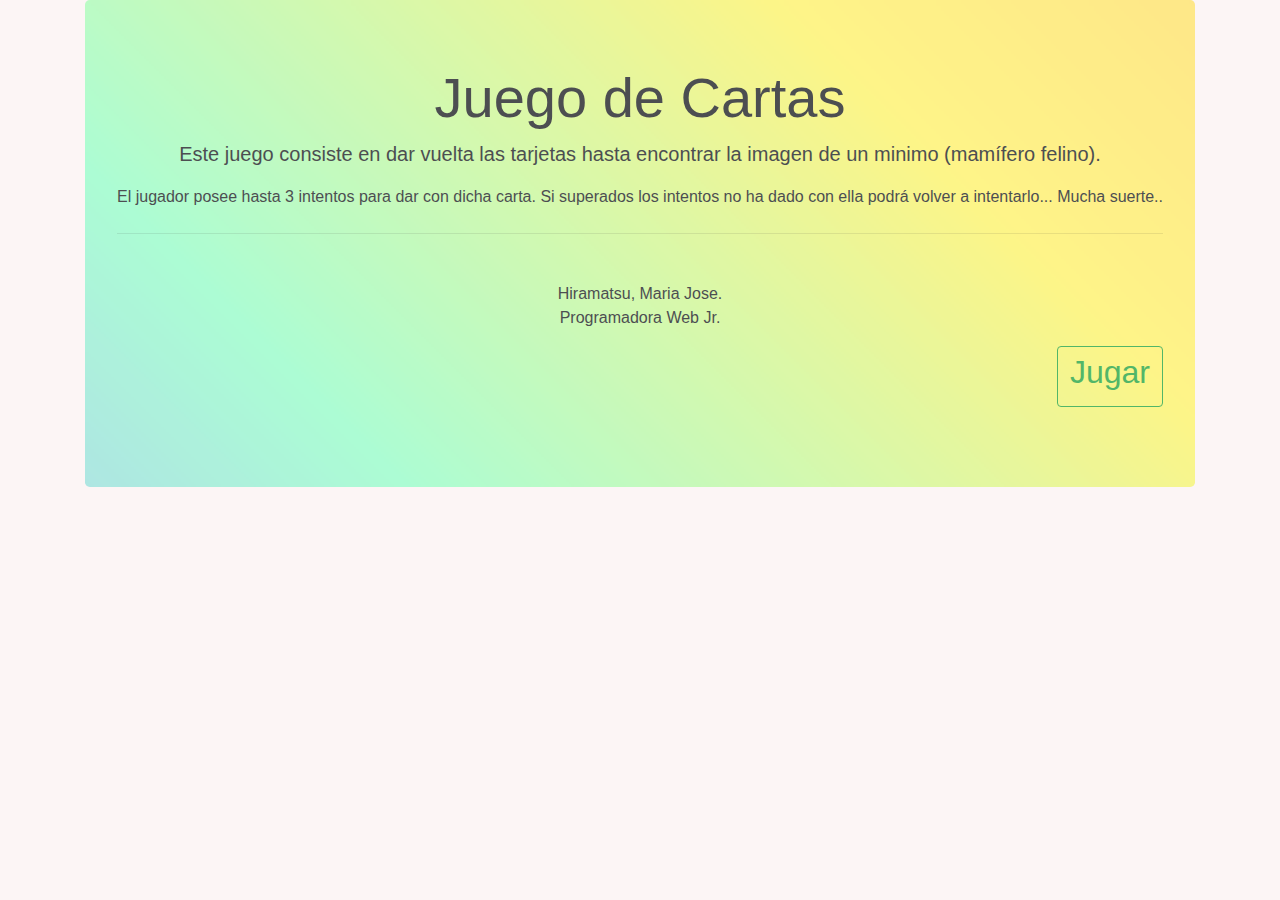
<file: index.html>
<!DOCTYPE html>
<html lang="en">
<head>
    <meta charset="UTF-8">
    <meta http-equiv="X-UA-Compatible" content="IE=edge">
    <meta name="viewport" content="width=device-width, initial-scale=1.0">
    <meta name="keywords" content="juego, gato, imagenes">
    <meta name="author" content="Hiramatsu, Maria Jose">
    <meta name="copyright" content="Hiramatsu">
    <link rel="icon" href="estilos/favicon.png">
    <title>Encuentra el Gato!</title>


    <!-- Bootstrap CSS -->
    <link rel="stylesheet" href="https://stackpath.bootstrapcdn.com/bootstrap/4.1.3/css/bootstrap.min.css">
    <link rel="stylesheet" href="https://stackpath.bootstrapcdn.com/font-awesome/4.7.0/css/font-awesome.min.css">
    
    <link rel="stylesheet" href="estilo.css">

</head>

<body>

    <section class="container">
        
        <div class="row">
            <div class="col-12">

                <div class="jumbotron bg-light">
                    <h1 class="display-4">Juego de Cartas</h1>
                    <p class="lead">Este juego consiste en dar vuelta las tarjetas hasta encontrar la imagen de un minimo (mamífero felino).</p>
                    <p>El jugador posee hasta 3 intentos para dar con dicha carta. Si superados los intentos no ha dado con ella podrá volver a intentarlo... Mucha suerte..</p>
                   
                    <hr class="my-4">
                    <br>Hiramatsu, Maria Jose.</br>
                    Programadora Web Jr.</p>
                    <p class="text-right">
                        <a href="juego.html" >
                        <button type="button" class="btn btn-outline-success"><h2> Jugar  </h2> 
                        </button>
                        </a>
                    </p>
                    
                  </div>
            
            </div>
            
        </div>
    </section>





    <!-- Optional JavaScript -->
    <!-- jQuery first, then Popper.js, then Bootstrap JS -->
    <script src="https://code.jquery.com/jquery-3.3.1.slim.min.js"></script>
    <script src="https://cdnjs.cloudflare.com/ajax/libs/popper.js/1.14.3/umd/popper.min.js"></script>
    <script src="https://stackpath.bootstrapcdn.com/bootstrap/4.1.3/js/bootstrap.min.js" ></script>
    
</body>

</html>
</file>
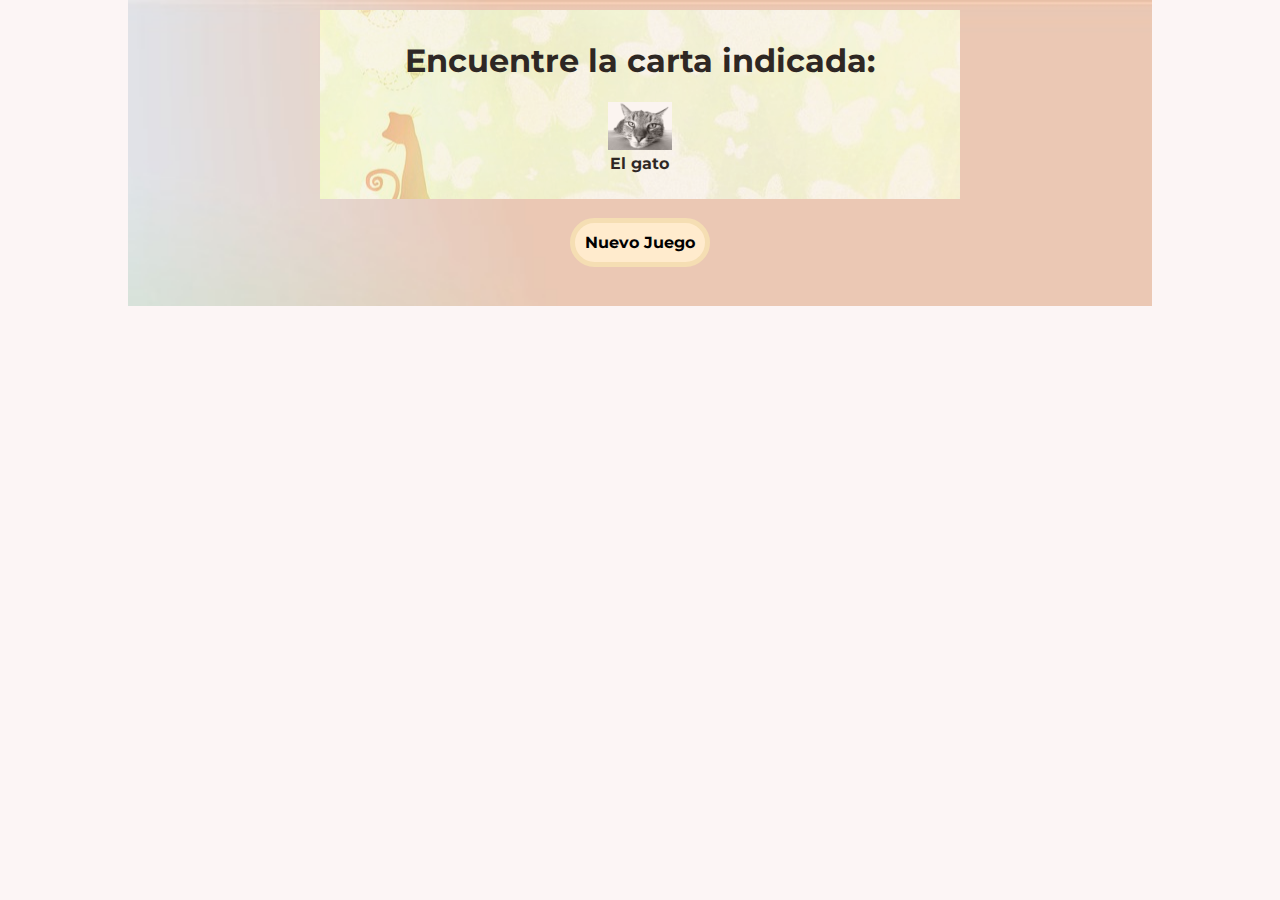
<file: juego.html>
<!DOCTYPE html>
<html lang="en">
<head>
    <meta charset="UTF-8">
    <meta http-equiv="X-UA-Compatible" content="IE=edge">
    <meta name="viewport" content="width=device-width, initial-scale=1.0">
    <meta name="keywords" content="juego, gato, imagenes">
    <meta name="author" content="Hiramatsu, Maria Jose">
    <meta name="copyright" content="Hiramatsu">
    <link rel="icon" href="estilos/favicon.png">
    <title>Encuentra el Gato!</title>
    
    <link rel="stylesheet" href="estilo.css">
    <script src="funciones.js" lang="Javascript"></script>

    <!--Tipo de letra -->
    <link rel="preconnect" href="https://fonts.googleapis.com">
    <link rel="preconnect" href="https://fonts.gstatic.com" crossorigin>
    <link href="https://fonts.googleapis.com/css2?family=Montserrat:wght@100&display=swap" rel="stylesheet">

    <link rel="preconnect" href="https://fonts.googleapis.com">
    <link rel="preconnect" href="https://fonts.gstatic.com" crossorigin>
    <link href="https://fonts.googleapis.com/css2?family=Montserrat:ital,wght@0,100;1,400&display=swap" rel="stylesheet">
</head>

<body>
    <section class="contenedor">
    <header>
        <h1>Encuentre la carta indicada: </h1>
        <figure>
            <img src="template/gato.jpg" width="10%">
            <figcaption>El gato</figcaption>
        </figure>
    
    </header>
    <br>
    <div class="nuevo-juego" onclick="generarTablero()">
        Nuevo Juego
    </div>
    <br>
    <div id="tablero">
    </div>
</section>


</body>

</html>
</file>
<file: estilo.css>
:root{
    --w: calc(60vw/4);
    --h: calc(120vh/4);
}

*{
    transition: all 3s;
}

.jumbotron{
    background-image: url("estilos/fondo.png");
    background-attachment: fixed;
    background-size:cover;
    background-repeat: no-repeat;
    opacity: 0.8;
}

header{
    width: 70%;
    padding: 10px;
    background-image: url("estilos/titulo.jpg");
    background-repeat: no-repeat;
    background-size: fixed;
    background-position: center;
    opacity: 0.8;
    margin-top: 10px;
    font-family: 'Montserrat', sans-serif;
    font-weight: bold;
}

#tablero{
  
    width: 95%;
    height: 20%;
    margin: auto;
    padding: 10px;
}

.contenedor{
    width: 80%;
    height: auto;
    margin: auto;
    display: flex;
    justify-content: center;
    align-items: center;
    text-align: center;
    flex-direction: column;

    background-image: url("estilos/contenedor.jpg");
    background-attachment: fixed;
    background-repeat: no-repeat;
    background-size: cover;
}

body
{
    -webkit-perspective: 1000;
    font-family: 'Montserrat', sans-serif;
    height: auto;
    margin: auto;
    display: flex;
    justify-content: center;
    align-items: center;
    text-align: center;
    flex-direction: column;
    background-color: #fcf5f5;
}

div{
    display: inline-block;
}

.area-tarjeta,
.tarjeta,
.cara{
    cursor: pointer;
    width: var(--w);
    height: var(--h);
    min-width: 100px;
}

.tarjeta{
    position: relative;
    transform-style:preserve-3d ;
    animation: iniciar 1s;
}

.cara{
    position: absolute;
    backface-visibility: hidden;
    display: flex;
    justify-content: center;
    align-items: center;
    background-color: wheat;
}

.trasera{
  
    transform: rotateY(180deg);
}

.superior{
    border: 1px solid seagreen;
    border-radius: 5px;
    background-color: blanchedalmond;
    background-image: url("template/fondo.png");
    background-position: center center;
    background-size: contain;
}

.nuevo-juego{
    cursor: pointer;
    background-color: blanchedalmond;
    padding: 10px;
    border: wheat 5px solid;
    border-radius: 50px;
    font-family: 'Montserrat', sans-serif;
    font-weight: bold;
}
</file>
